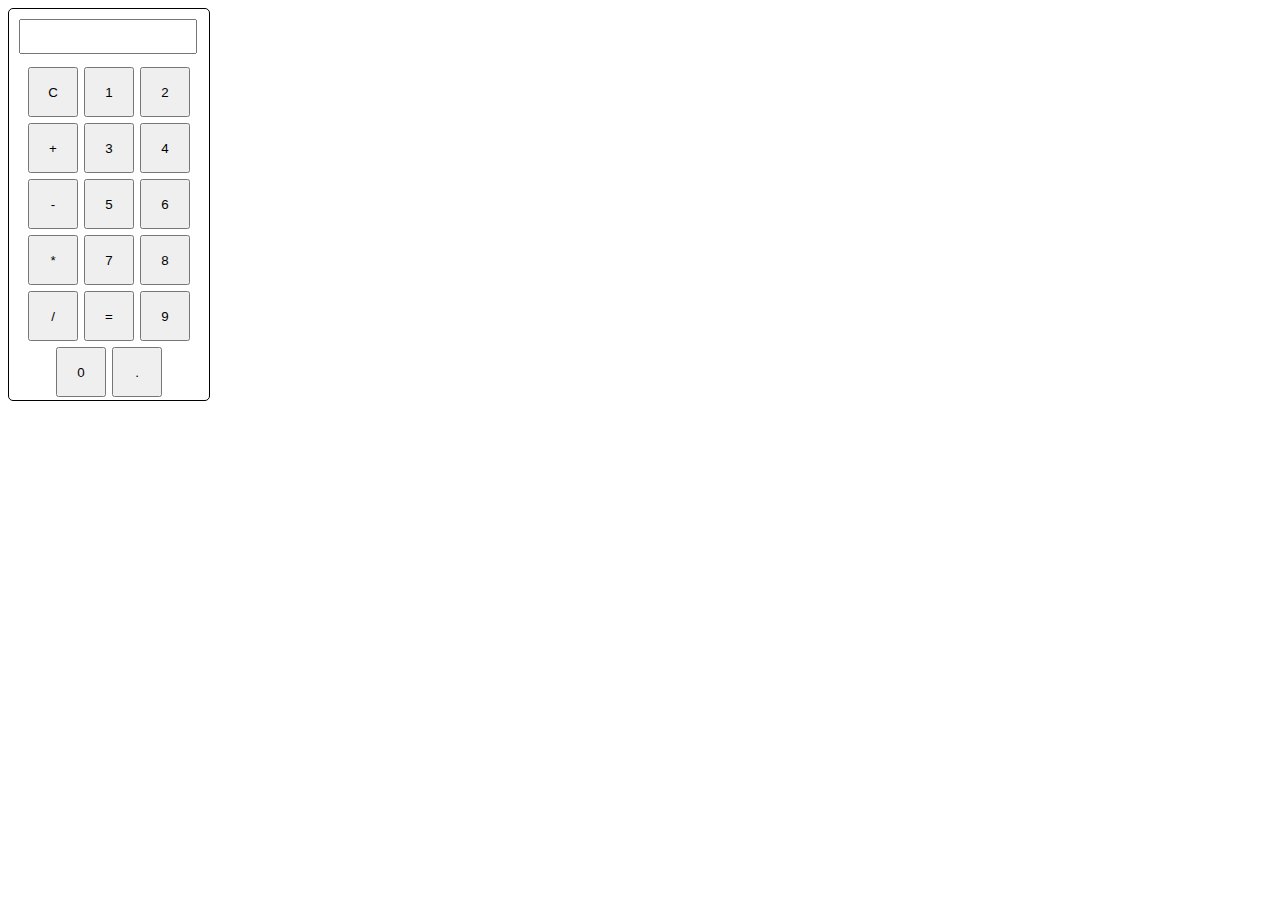
<file: index.html>
<!DOCTYPE html>
<html lang="en">
<head>
    <link rel="stylesheet" href="cal.css">
    <meta charset="UTF-8">
    <meta name="viewport" content="width=device-width, initial-scale=1.0">
    <title>Document</title>
</head>
<body>
  <div id="cal"> 
    <input type="text" id="display" readonly>
    <div class="button-container"> 
    <button class="butt"
    onclick="currDisplay = '';
    document.querySelector('#display').value=currDisplay;"
    > C</button>

    <button class="butt" onclick="currDisplay=currDisplay + '1';
    document.querySelector('#display').value=currDisplay;"
    > 1</button>

    <button class="butt"
    onclick="currDisplay=currDisplay + '2';
    document.querySelector('#display').value=currDisplay;"
      >2</button>


    <button class="butt"
    onclick="currDisplay=currDisplay + '+';
    document.querySelector('#display').value=currDisplay;"
    > +</button>

    <button class="butt"
    onclick="currDisplay=currDisplay + '3';
    document.querySelector('#display').value=currDisplay;"
    > 3</button>

    <button class="butt"
    onclick="currDisplay=currDisplay + '4';
    document.querySelector('#display').value=currDisplay;"
    > 4</button>


    <button class="butt"
    onclick="currDisplay=currDisplay + '-';
    document.querySelector('#display').value=currDisplay;"
    > -</button>

    <button class="butt"
    onclick="currDisplay=currDisplay + '5';
    document.querySelector('#display').value=currDisplay;"
    > 5</button>

    <button class="butt"
    onclick="currDisplay=currDisplay + '6';
    document.querySelector('#display').value=currDisplay;"
    > 6</button>

    <button class="butt"
    onclick="currDisplay=currDisplay + '*';
    document.querySelector('#display').value=currDisplay;"
    > *</button>

    <button class="butt"
    onclick="currDisplay=currDisplay + '7';
    document.querySelector('#display').value=currDisplay;"
    > 7</button>
    
    <button class="butt"
    onclick="currDisplay=currDisplay + '8';
    document.querySelector('#display').value=currDisplay;"
    > 8</button>

    <button class="butt"
    onclick="currDisplay=currDisplay + '/';
    document.querySelector('#display').value=currDisplay;"
    > /</button>


    <button class="butt"
    onclick="currDisplay=eval(currDisplay);
    document.querySelector('#display').value=currDisplay;"
    > =</button>

    <button class="butt"
    onclick="currDisplay=currDisplay + '9';
    document.querySelector('#display').value=currDisplay;"
    > 9</button>

    <button class="butt"
    onclick="currDisplay=currDisplay + '0';
    document.querySelector('#display').value=currDisplay;"
    > 0</button>

    <button class="butt"
    onclick="currDisplay=currDisplay + '.';
    document.querySelector('#display').value=currDisplay;"
    > .</button>
    
  </div>
  </div>


  <script >
    let currDisplay = '';
    document.querySelector('#display').value=currDisplay;
  </script>

</body>
</html>
</file>
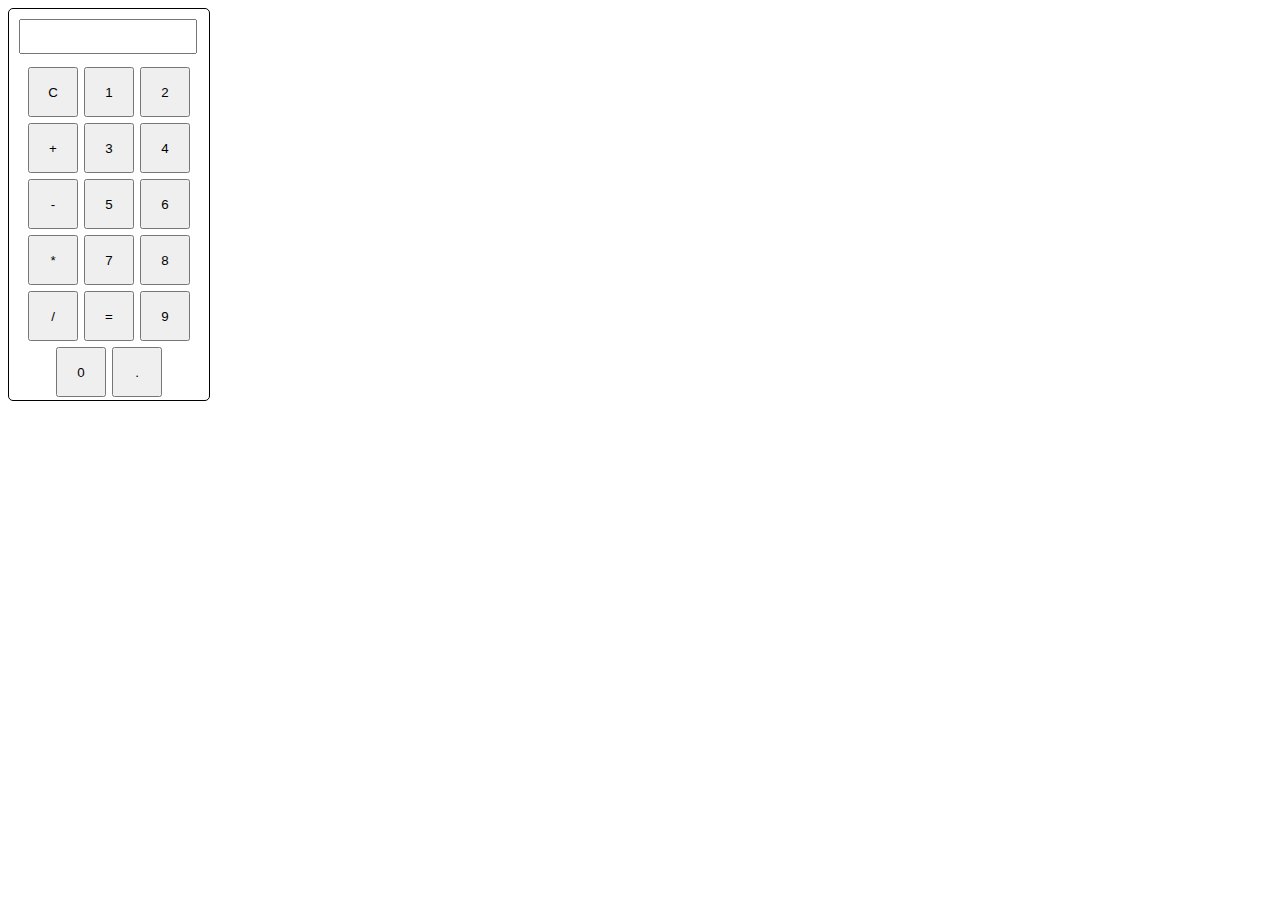
<file: cal.html>
<!DOCTYPE html>
<html lang="en">
<head>
    <link rel="stylesheet" href="cal.css">
    <meta charset="UTF-8">
    <meta name="viewport" content="width=device-width, initial-scale=1.0">
    <title>Document</title>
</head>
<body>
  <div id="cal"> 
    <input type="text" id="display" readonly>
    <div class="button-container"> 
    <button class="butt"
    onclick="currDisplay = '';
    document.querySelector('#display').value=currDisplay;"
    > C</button>

    <button class="butt" onclick="currDisplay=currDisplay + '1';
    document.querySelector('#display').value=currDisplay;"
    > 1</button>

    <button class="butt"
    onclick="currDisplay=currDisplay + '2';
    document.querySelector('#display').value=currDisplay;"
      >2</button>


    <button class="butt"
    onclick="currDisplay=currDisplay + '+';
    document.querySelector('#display').value=currDisplay;"
    > +</button>

    <button class="butt"
    onclick="currDisplay=currDisplay + '3';
    document.querySelector('#display').value=currDisplay;"
    > 3</button>

    <button class="butt"
    onclick="currDisplay=currDisplay + '4';
    document.querySelector('#display').value=currDisplay;"
    > 4</button>


    <button class="butt"
    onclick="currDisplay=currDisplay + '-';
    document.querySelector('#display').value=currDisplay;"
    > -</button>

    <button class="butt"
    onclick="currDisplay=currDisplay + '5';
    document.querySelector('#display').value=currDisplay;"
    > 5</button>

    <button class="butt"
    onclick="currDisplay=currDisplay + '6';
    document.querySelector('#display').value=currDisplay;"
    > 6</button>

    <button class="butt"
    onclick="currDisplay=currDisplay + '*';
    document.querySelector('#display').value=currDisplay;"
    > *</button>

    <button class="butt"
    onclick="currDisplay=currDisplay + '7';
    document.querySelector('#display').value=currDisplay;"
    > 7</button>
    
    <button class="butt"
    onclick="currDisplay=currDisplay + '8';
    document.querySelector('#display').value=currDisplay;"
    > 8</button>

    <button class="butt"
    onclick="currDisplay=currDisplay + '/';
    document.querySelector('#display').value=currDisplay;"
    > /</button>


    <button class="butt"
    onclick="currDisplay=eval(currDisplay);
    document.querySelector('#display').value=currDisplay;"
    > =</button>

    <button class="butt"
    onclick="currDisplay=currDisplay + '9';
    document.querySelector('#display').value=currDisplay;"
    > 9</button>

    <button class="butt"
    onclick="currDisplay=currDisplay + '0';
    document.querySelector('#display').value=currDisplay;"
    > 0</button>

    <button class="butt"
    onclick="currDisplay=currDisplay + '.';
    document.querySelector('#display').value=currDisplay;"
    > .</button>
    
  </div>
  </div>


  <script >
    let currDisplay = '';
    document.querySelector('#display').value=currDisplay;
  </script>

</body>
</html>
</file>
<file: cal.css>
#cal{
 color: black;
 border: 1px solid black;
 border-radius: 5px;
 width: 200px;

}

#display{
    margin: 10px;
    width: 85%;
    font-size: 25px;

}

.button-container{
display: flex;
justify-content: center;
flex-wrap: wrap;

}

.butt{
    width : 50px;
    height: 50px;
    margin:3px;

}
</file>
